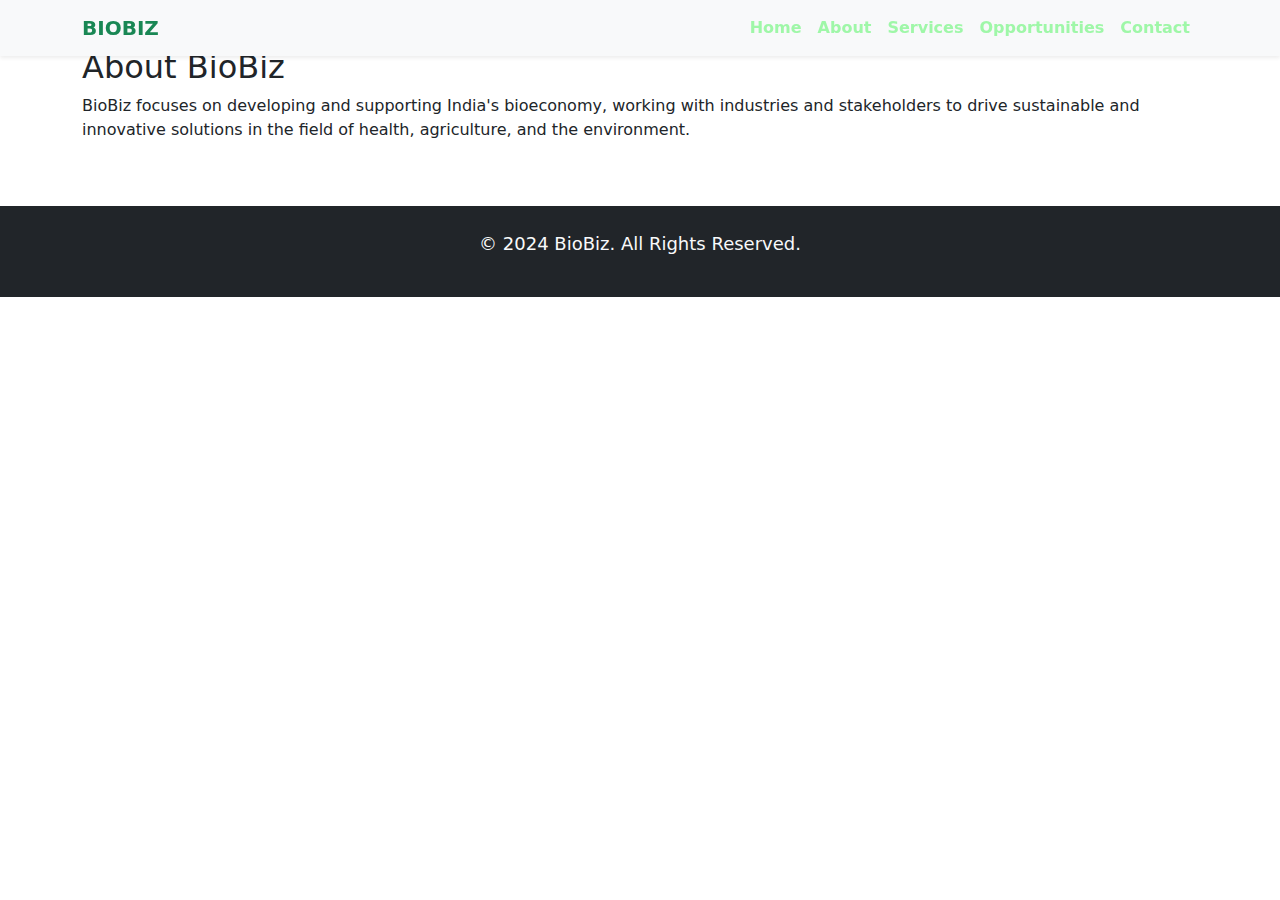
<file: about.html>
<!DOCTYPE html>
<html lang="en">
<head>
    <meta charset="UTF-8">
    <meta name="viewport" content="width=device-width, initial-scale=1.0">
    <title>About Us - BioBiz</title>
    <link rel="stylesheet" href="styles.css">
    <link href="https://cdn.jsdelivr.net/npm/bootstrap@5.3.0-alpha1/dist/css/bootstrap.min.css" rel="stylesheet">
</head>
<body>
    <!-- Navbar -->
    <nav class="navbar navbar-expand-lg navbar-light bg-light shadow-sm fixed-top">
        <div class="container">
            <a class="navbar-brand text-success" href="index.html">BioBiz</a>
            <button class="navbar-toggler" type="button" data-bs-toggle="collapse" data-bs-target="#navbarNav">
                <span class="navbar-toggler-icon"></span>
            </button>
            <div class="collapse navbar-collapse" id="navbarNav">
                <ul class="navbar-nav ms-auto">
                    <li class="nav-item"><a class="nav-link" href="index.html">Home</a></li>
                    <li class="nav-item"><a class="nav-link" href="about.html">About</a></li>
                    <li class="nav-item"><a class="nav-link" href="services.html">Services</a></li>
                    <li class="nav-item"><a class="nav-link" href="opportunities.html">Opportunities</a></li>
                    <li class="nav-item"><a class="nav-link" href="contact.html">Contact</a></li>
                </ul>
            </div>
        </div>
    </nav>

    <!-- About Section -->
    <section class="about py-5">
        <div class="container">
            <h2>About BioBiz</h2>
            <p>BioBiz focuses on developing and supporting India's bioeconomy, working with industries and stakeholders to drive sustainable and innovative solutions in the field of health, agriculture, and the environment.</p>
        </div>
    </section>

     <!-- Footer Section -->
     <footer class="py-4 bg-dark text-light text-center">
        <p>&copy; 2024 BioBiz. All Rights Reserved.</p>
    </footer>

    <script src="https://cdn.jsdelivr.net/npm/bootstrap@5.3.0-alpha1/dist/js/bootstrap.bundle.min.js"></script>
</body>
</html>
</file>
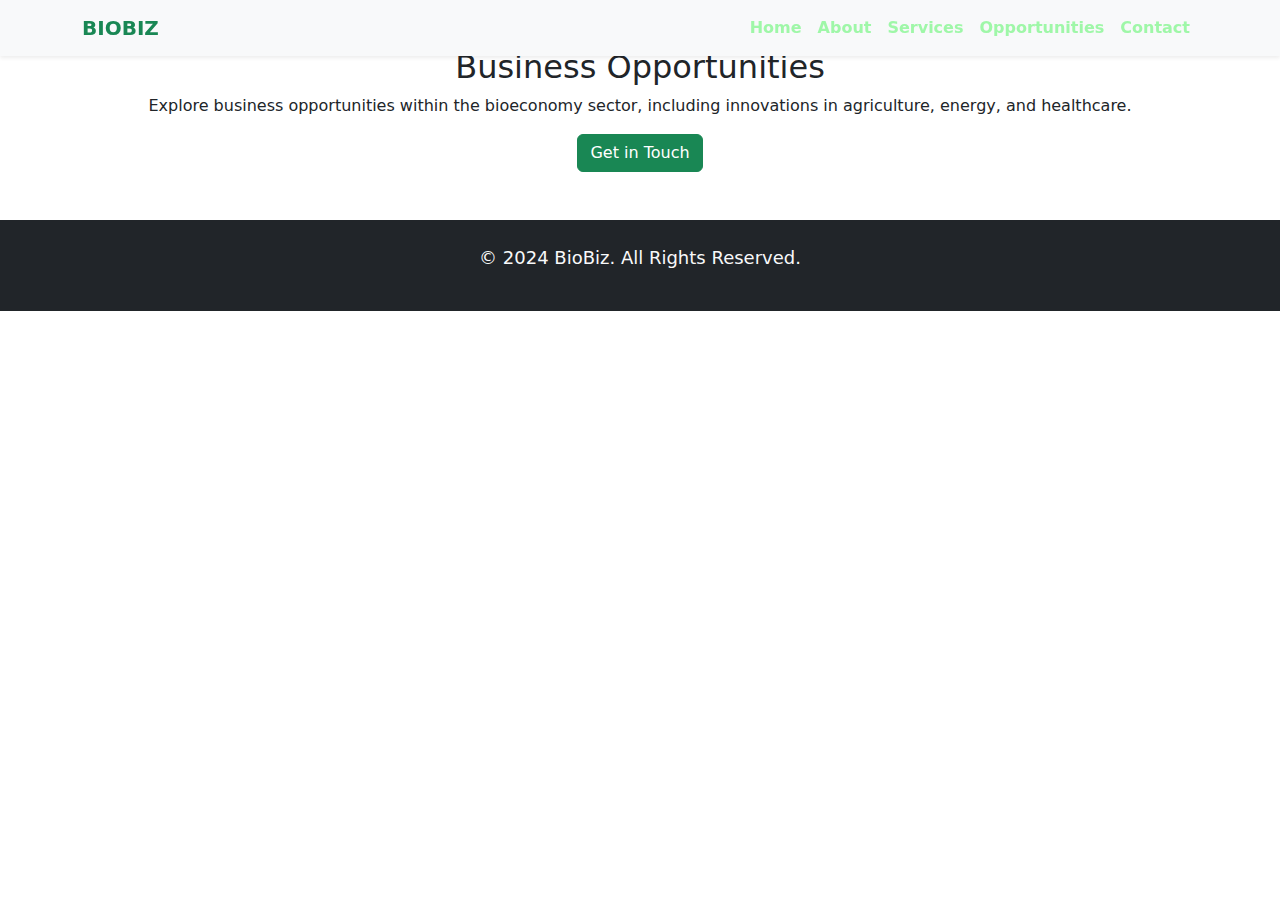
<file: opportunities.html>
<!DOCTYPE html>
<html lang="en">
<head>
    <meta charset="UTF-8">
    <meta name="viewport" content="width=device-width, initial-scale=1.0">
    <title>Opportunities - BioBiz</title>
    <link rel="stylesheet" href="styles.css">
    <link href="https://cdn.jsdelivr.net/npm/bootstrap@5.3.0-alpha1/dist/css/bootstrap.min.css" rel="stylesheet">
</head>
<body>
    <!-- Navbar -->
    <nav class="navbar navbar-expand-lg navbar-light bg-light shadow-sm fixed-top">
        <div class="container">
            <a class="navbar-brand text-success" href="index.html">BioBiz</a>
            <button class="navbar-toggler" type="button" data-bs-toggle="collapse" data-bs-target="#navbarNav">
                <span class="navbar-toggler-icon"></span>
            </button>
            <div class="collapse navbar-collapse" id="navbarNav">
                <ul class="navbar-nav ms-auto">
                    <li class="nav-item"><a class="nav-link" href="index.html">Home</a></li>
                    <li class="nav-item"><a class="nav-link" href="about.html">About</a></li>
                    <li class="nav-item"><a class="nav-link" href="services.html">Services</a></li>
                    <li class="nav-item"><a class="nav-link" href="opportunities.html">Opportunities</a></li>
                    <li class="nav-item"><a class="nav-link" href="contact.html">Contact</a></li>
                </ul>
            </div>
        </div>
    </nav>

    <!-- Opportunities Section -->
    <section class="opportunities py-5">
        <div class="container text-center">
            <h2>Business Opportunities</h2>
            <p>Explore business opportunities within the bioeconomy sector, including innovations in agriculture, energy, and healthcare.</p>
            <a href="contact.html" class="btn btn-success">Get in Touch</a>
        </div>
    </section>

    <footer class="py-4 bg-dark text-light text-center">
        <p>&copy; 2024 BioBiz. All Rights Reserved.</p>
    </footer>

    <script src="https://cdn.jsdelivr.net/npm/bootstrap@5.3.0-alpha1/dist/js/bootstrap.bundle.min.js"></script>
</body>
</html>
</file>
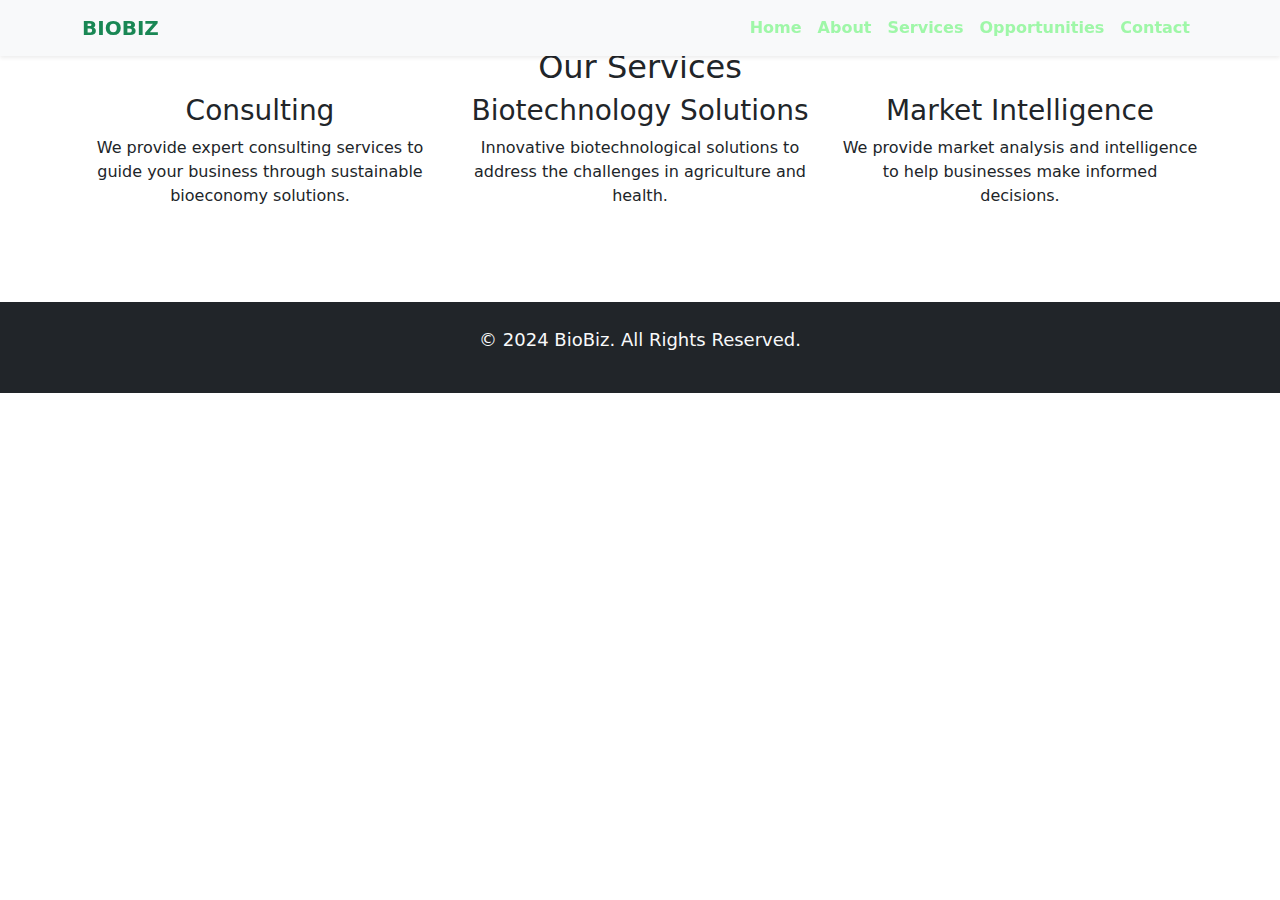
<file: services.html>
<!DOCTYPE html>
<html lang="en">
<head>
    <meta charset="UTF-8">
    <meta name="viewport" content="width=device-width, initial-scale=1.0">
    <title>Our Services - BioBiz</title>
    <link rel="stylesheet" href="styles.css">
    <link href="https://cdn.jsdelivr.net/npm/bootstrap@5.3.0-alpha1/dist/css/bootstrap.min.css" rel="stylesheet">
</head>
<body>
    <!-- Navbar -->
    <nav class="navbar navbar-expand-lg navbar-light bg-light shadow-sm fixed-top">
        <div class="container">
            <a class="navbar-brand text-success" href="index.html">BioBiz</a>
            <button class="navbar-toggler" type="button" data-bs-toggle="collapse" data-bs-target="#navbarNav">
                <span class="navbar-toggler-icon"></span>
            </button>
            <div class="collapse navbar-collapse" id="navbarNav">
                <ul class="navbar-nav ms-auto">
                    <li class="nav-item"><a class="nav-link" href="index.html">Home</a></li>
                    <li class="nav-item"><a class="nav-link" href="about.html">About</a></li>
                    <li class="nav-item"><a class="nav-link" href="services.html">Services</a></li>
                    <li class="nav-item"><a class="nav-link" href="opportunities.html">Opportunities</a></li>
                    <li class="nav-item"><a class="nav-link" href="contact.html">Contact</a></li>
                </ul>
            </div>
        </div>
    </nav>

    <!-- Services Section -->
    <section class="services py-5">
        <div class="container text-center">
            <h2>Our Services</h2>
            <div class="row">
                <div class="col-md-4">
                    <h3>Consulting</h3>
                    <p>We provide expert consulting services to guide your business through sustainable bioeconomy solutions.</p>
                </div>
                <div class="col-md-4">
                    <h3>Biotechnology Solutions</h3>
                    <p>Innovative biotechnological solutions to address the challenges in agriculture and health.</p>
                </div>
                <div class="col-md-4">
                    <h3>Market Intelligence</h3>
                    <p>We provide market analysis and intelligence to help businesses make informed decisions.</p>
                </div>
            </div>
        </div>
    </section>

    <footer class="py-4 bg-dark text-light text-center">
        <p>&copy; 2024 BioBiz. All Rights Reserved.</p>
    </footer>

    <script src="https://cdn.jsdelivr.net/npm/bootstrap@5.3.0-alpha1/dist/js/bootstrap.bundle.min.js"></script>
</body>
</html>
</file>
<file: styles.css>
/* General Styling */
body {
    font-family: 'Arial', sans-serif;
    line-height: 1.6;
    margin: 0;
    padding: 0;
    background-color: #f9f9f9;
    color: #333;
}

/* Navbar Styling */
.navbar {
    background-color: #3498db;  /* Vibrant Blue */
    box-shadow: 0 4px 10px rgba(0, 0, 0, 0.1);
}

.navbar-brand {
    font-size: 26px;
    font-weight: bold;
    color: #fff;
    text-transform: uppercase;
}

.navbar-nav .nav-item .nav-link {
    color: #9ff7a8;
    font-weight: bold;
}

.navbar-nav .nav-item .nav-link:hover {
    color: #28843a; /* Yellow hover effect */
}

/* Card Styling */
.card {
    border: none;
    border-radius: 15px;
    box-shadow: 0 10px 30px rgba(0, 0, 0, 0.1);
    transition: transform 0.3s ease-in-out, box-shadow 0.3s ease;
}

.card:hover {
    transform: scale(1.05);
    box-shadow: 0 15px 40px rgba(0, 0, 0, 0.2);
}

/* Hero Section (Background & Image) */
.hero {
    background: linear-gradient(135deg, #2980b9, #8e44ad); /* Gradient background */
    color: #fff;
    padding: 80px 0;
    text-align: center;
    position: relative;
}

.hero h1 {
    font-size: 48px;
    font-weight: bold;
    animation: fadeIn 2s ease-out;
}

.hero p {
    font-size: 20px;
    margin-top: 20px;
    animation: fadeIn 2s ease-out 0.5s;
}

/* Card Layouts */
section.py-5 .container.d-flex {
    display: flex;
    justify-content: space-between;
    flex-wrap: wrap;
}

section.py-5 .container.d-flex .card {
    width: 48%;
    margin-bottom: 30px;
}

section.py-5 .container.d-flex .card img {
    width: 100%;
    border-radius: 15px;
    transition: transform 0.3s ease;
}

section.py-5 .container.d-flex .card img:hover {
    transform: scale(1.1);
}

/* Three Cards in Row */
section.py-5 .row .col-md-4 {
    margin-bottom: 30px;
}

section.py-5 .row .col-md-4 .card {
    border-radius: 15px;
    box-shadow: 0 4px 10px rgba(0, 0, 0, 0.1);
    transition: transform 0.3s ease, box-shadow 0.3s ease;
}

section.py-5 .row .col-md-4 .card:hover {
    transform: translateY(-10px);
    box-shadow: 0 8px 25px rgba(0, 0, 0, 0.2);
}

/* Footer */
footer {
    background-color: #2c3e50;
    color: #fff;
    padding: 40px 0;
    text-align: center;
}

footer p {
    font-size: 18px;
}

/* Social Media Icons */
footer .social-icons {
    margin-top: 20px;
}

footer .social-icons img {
    width: 40px;
    height: 40px;
    margin: 0 10px;
    transition: transform 0.3s ease;
}

footer .social-icons img:hover {
    transform: scale(1.1);
}

/* Animations */
@keyframes fadeIn {
    from {
        opacity: 0;
    }
    to {
        opacity: 1;
    }
}

/* Responsive Design */
@media (max-width: 768px) {
    .navbar-nav {
        text-align: center;
    }

    section.py-5 .container.d-flex .card {
        width: 100%;
        margin-bottom: 20px;
    }

    section.py-5 .row .col-md-4 {
        width: 100%;
        margin-bottom: 20px;
    }

    footer .social-icons {
        text-align: center;
    }
}
/* Ensure images fit properly in the carousel */
#imageCarousel .carousel-item img {
    height: 300px;  /* Adjust this height based on your design */
    object-fit: cover;
}

/* Optional: Add smooth transitions */
.carousel-inner {
    transition: transform 0.5s ease;
    
}
.card-body{
    background-color: #8fe1b1;
}
</file>
